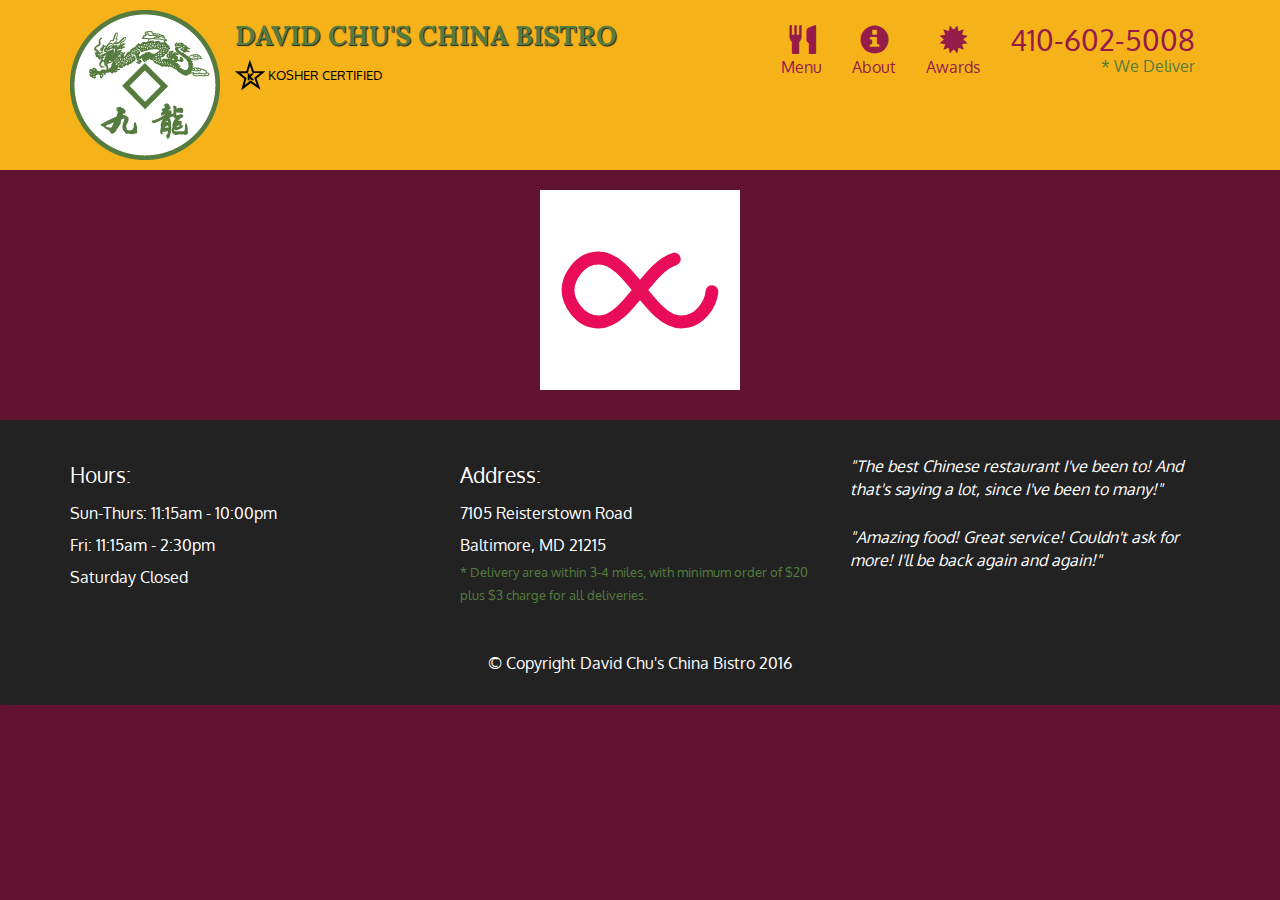
<file: Coursera Project/module5solution/index.html>
<!doctype html>
<html lang="en">
  <head>
    <meta charset="utf-8">
    <meta http-equiv="X-UA-Compatible" content="IE=edge">
    <meta name="viewport" content="width=device-width, initial-scale=1">
    <title>David Chu's China Bistro</title>
    <link rel="stylesheet" href="css/bootstrap.min.css">
    <link rel="stylesheet" href="css/styles.css">
    <link href='https://fonts.googleapis.com/css?family=Oxygen:400,300,700' rel='stylesheet' type='text/css'>
    <link href='https://fonts.googleapis.com/css?family=Lora' rel='stylesheet' type='text/css'>
  </head>
<body>
  <header>
    <nav id="header-nav" class="navbar navbar-default">
      <div class="container">
        <div class="navbar-header">
          <a href="index.html" class="pull-left visible-md visible-lg">
            <div id="logo-img" alt="Logo image"></div>
          </a>

          <div class="navbar-brand">
            <a href="index.html"><h1>David Chu's China Bistro</h1></a>
            <p>
              <img src="images/star-k-logo.png" alt="Kosher certification">
              <span>Kosher Certified</span>
            </p>
          </div>

          <button id="navbarToggle" type="button" class="navbar-toggle collapsed" data-toggle="collapse" data-target="#collapsable-nav" aria-expanded="false">
            <span class="sr-only">Toggle navigation</span>
            <span class="icon-bar"></span>
            <span class="icon-bar"></span>
            <span class="icon-bar"></span>
          </button>
        </div>
        
        <div id="collapsable-nav" class="collapse navbar-collapse">
           <ul id="nav-list" class="nav navbar-nav navbar-right">
            <li id="navHomeButton" class="visible-xs active">
              <a href="index.html">
                <span class="glyphicon glyphicon-home"></span> Home</a>
            </li>
            <li id="navMenuButton">
              <a href="#" onclick="$dc.loadMenuCategories();">
                <span class="glyphicon glyphicon-cutlery"></span><br class="hidden-xs"> Menu</a>
            </li>
            <li>
              <a href="#">
                <span class="glyphicon glyphicon-info-sign"></span><br class="hidden-xs"> About</a>
            </li>
            <li>
              <a href="#">
                <span class="glyphicon glyphicon-certificate"></span><br class="hidden-xs"> Awards</a>
            </li>
            <li id="phone" class="hidden-xs">
              <a href="tel:410-602-5008">
                <span>410-602-5008</span></a><div>* We Deliver</div>
            </li>
          </ul><!-- #nav-list -->
        </div><!-- .collapse .navbar-collapse -->
      </div><!-- .container -->
    </nav><!-- #header-nav -->
  </header>

  <div id="call-btn" class="visible-xs">
    <a class="btn" href="tel:410-602-5008">
    <span class="glyphicon glyphicon-earphone"></span>
    410-602-5008
    </a>
  </div>
  <div id="xs-deliver" class="text-center visible-xs">* We Deliver</div>

  <div id="main-content" class="container"></div>

  <footer class="panel-footer">
    <div class="container">
      <div class="row">
        <section id="hours" class="col-sm-4">
          <span>Hours:</span><br>
          Sun-Thurs: 11:15am - 10:00pm<br>
          Fri: 11:15am - 2:30pm<br>
          Saturday Closed
          <hr class="visible-xs">
        </section>
        <section id="address" class="col-sm-4">
          <span>Address:</span><br>
          7105 Reisterstown Road<br>
          Baltimore, MD 21215
          <p>* Delivery area within 3-4 miles, with minimum order of $20 plus $3 charge for all deliveries.</p>
          <hr class="visible-xs">
        </section>
        <section id="testimonials" class="col-sm-4">
          <p>"The best Chinese restaurant I've been to! And that's saying a lot, since I've been to many!"</p>
          <p>"Amazing food! Great service! Couldn't ask for more! I'll be back again and again!"</p>
        </section>
      </div>
      <div class="text-center">&copy; Copyright David Chu's China Bistro 2016</div>
    </div>
  </footer>

  <!-- jQuery (Bootstrap JS plugins depend on it) -->
  <script src="js/jquery-2.1.4.min.js"></script>
  <script src="js/bootstrap.min.js"></script>
  <script src="js/ajax-utils.js"></script>
  <script src="js/script.js"></script>
</body>
</html>
</file>
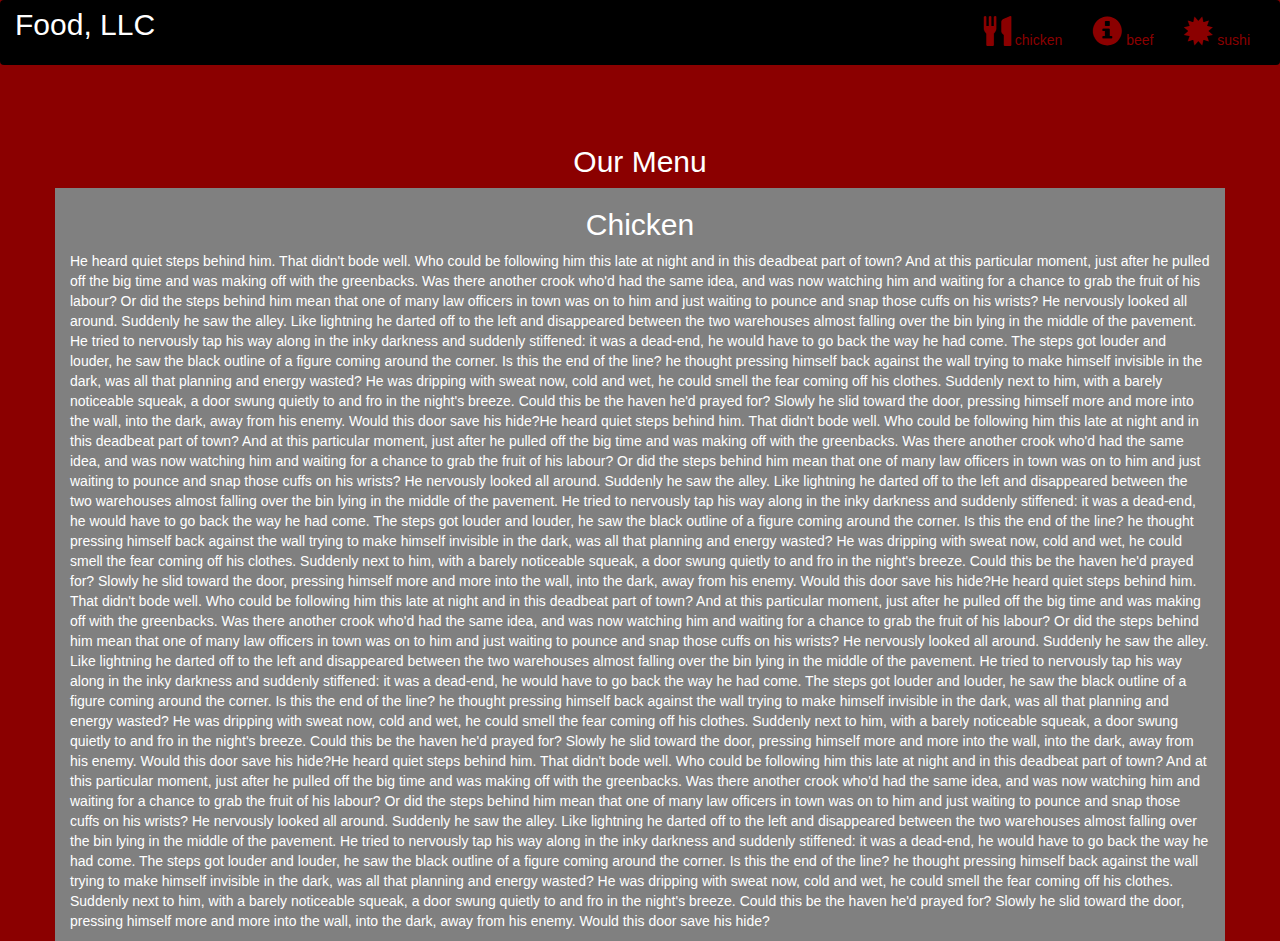
<file: Coursera Project/Solution3/index.html>
<!DOCTYPE html>
<html lang="en">
<head>
  <title>module3-solution</title>
  <meta charset="utf-8">
  <meta name="viewport" content="width=device-width, initial-scale=1">
  <link rel="stylesheet" href="https://maxcdn.bootstrapcdn.com/bootstrap/3.4.1/css/bootstrap.min.css">
  <link rel="stylesheet" type="text/css" href="css/style.css">
  <script src="https://ajax.googleapis.com/ajax/libs/jquery/3.5.1/jquery.min.js"></script>
  <script src="https://maxcdn.bootstrapcdn.com/bootstrap/3.4.1/js/bootstrap.min.js"></script>
</head>
<body>

<nav class="navbar navbar-inverse">
  <div class="container-fluid">
    <div class="navbar-header">
      <button type="button" class="navbar-toggle" data-toggle="collapse" data-target="#myNavbar">
        <span class="icon-bar"></span>
        <span class="icon-bar"></span>
        <span class="icon-bar"></span>                        
      </button>
      <a class="navbar-brand" href="#" >Food, LLC</a>
    </div>
    <div class="collapse navbar-collapse" id="myNavbar">
    
      <ul class="nav navbar-nav navbar-right" >
        <li style>
        <a href="#" > 
        <span class="glyphicon glyphicon-cutlery"></span> chicken</a>
        </li>
        <li>
        <a href="#" >
        <span class="glyphicon glyphicon-info-sign"></span> beef</a>
        </li>
        <li>
        <a href="#">
        <span class="glyphicon glyphicon-certificate"></span> sushi</a>
        </li>
      </ul>
    </div>
  </div>
</nav>
<br>
<br>  
<h1><p class="text-center">Our Menu</p></h1>


<div id="main-content" class="container">
  <div id="home-tiles" class="row">
      <div class="col-md-12 col-sm-12 col-xs-12">
            
            <p id="chickstory">
          <h2>Chicken</h2>
              He heard quiet steps behind him. That didn't bode well. Who could be following him this late at night and in this deadbeat part of town? And at this particular moment, just after he pulled off the big time and was making off with the greenbacks. Was there another crook who'd had the same idea, and was now watching him and waiting for a chance to grab the fruit of his labour? Or did the steps behind him mean that one of many law officers in town was on to him and just waiting to pounce and snap those cuffs on his wrists? He nervously looked all around. Suddenly he saw the alley. Like lightning he darted off to the left and disappeared between the two warehouses almost falling over the bin lying in the middle of the pavement. He tried to nervously tap his way along in the inky darkness and suddenly stiffened: it was a dead-end, he would have to go back the way he had come. The steps got louder and louder, he saw the black outline of a figure coming around the corner. Is this the end of the line? he thought pressing himself back against the wall trying to make himself invisible in the dark, was all that planning and energy wasted? He was dripping with sweat now, cold and wet, he could smell the fear coming off his clothes. Suddenly next to him, with a barely noticeable squeak, a door swung quietly to and fro in the night's breeze. Could this be the haven he'd prayed for? Slowly he slid toward the door, pressing himself more and more into the wall, into the dark, away from his enemy. Would this door save his hide?He heard quiet steps behind him. That didn't bode well. Who could be following him this late at night and in this deadbeat part of town? And at this particular moment, just after he pulled off the big time and was making off with the greenbacks. Was there another crook who'd had the same idea, and was now watching him and waiting for a chance to grab the fruit of his labour? Or did the steps behind him mean that one of many law officers in town was on to him and just waiting to pounce and snap those cuffs on his wrists? He nervously looked all around. Suddenly he saw the alley. Like lightning he darted off to the left and disappeared between the two warehouses almost falling over the bin lying in the middle of the pavement. He tried to nervously tap his way along in the inky darkness and suddenly stiffened: it was a dead-end, he would have to go back the way he had come. The steps got louder and louder, he saw the black outline of a figure coming around the corner. Is this the end of the line? he thought pressing himself back against the wall trying to make himself invisible in the dark, was all that planning and energy wasted? He was dripping with sweat now, cold and wet, he could smell the fear coming off his clothes. Suddenly next to him, with a barely noticeable squeak, a door swung quietly to and fro in the night's breeze. Could this be the haven he'd prayed for? Slowly he slid toward the door, pressing himself more and more into the wall, into the dark, away from his enemy. Would this door save his hide?He heard quiet steps behind him. That didn't bode well. Who could be following him this late at night and in this deadbeat part of town? And at this particular moment, just after he pulled off the big time and was making off with the greenbacks. Was there another crook who'd had the same idea, and was now watching him and waiting for a chance to grab the fruit of his labour? Or did the steps behind him mean that one of many law officers in town was on to him and just waiting to pounce and snap those cuffs on his wrists? He nervously looked all around. Suddenly he saw the alley. Like lightning he darted off to the left and disappeared between the two warehouses almost falling over the bin lying in the middle of the pavement. He tried to nervously tap his way along in the inky darkness and suddenly stiffened: it was a dead-end, he would have to go back the way he had come. The steps got louder and louder, he saw the black outline of a figure coming around the corner. Is this the end of the line? he thought pressing himself back against the wall trying to make himself invisible in the dark, was all that planning and energy wasted? He was dripping with sweat now, cold and wet, he could smell the fear coming off his clothes. Suddenly next to him, with a barely noticeable squeak, a door swung quietly to and fro in the night's breeze. Could this be the haven he'd prayed for? Slowly he slid toward the door, pressing himself more and more into the wall, into the dark, away from his enemy. Would this door save his hide?He heard quiet steps behind him. That didn't bode well. Who could be following him this late at night and in this deadbeat part of town? And at this particular moment, just after he pulled off the big time and was making off with the greenbacks. Was there another crook who'd had the same idea, and was now watching him and waiting for a chance to grab the fruit of his labour? Or did the steps behind him mean that one of many law officers in town was on to him and just waiting to pounce and snap those cuffs on his wrists? He nervously looked all around. Suddenly he saw the alley. Like lightning he darted off to the left and disappeared between the two warehouses almost falling over the bin lying in the middle of the pavement. He tried to nervously tap his way along in the inky darkness and suddenly stiffened: it was a dead-end, he would have to go back the way he had come. The steps got louder and louder, he saw the black outline of a figure coming around the corner. Is this the end of the line? he thought pressing himself back against the wall trying to make himself invisible in the dark, was all that planning and energy wasted? He was dripping with sweat now, cold and wet, he could smell the fear coming off his clothes. Suddenly next to him, with a barely noticeable squeak, a door swung quietly to and fro in the night's breeze. Could this be the haven he'd prayed for? Slowly he slid toward the door, pressing himself more and more into the wall, into the dark, away from his enemy. Would this door save his hide?
            </p>
      </div>
    </div>
</div>

</body>
</html>
</file>
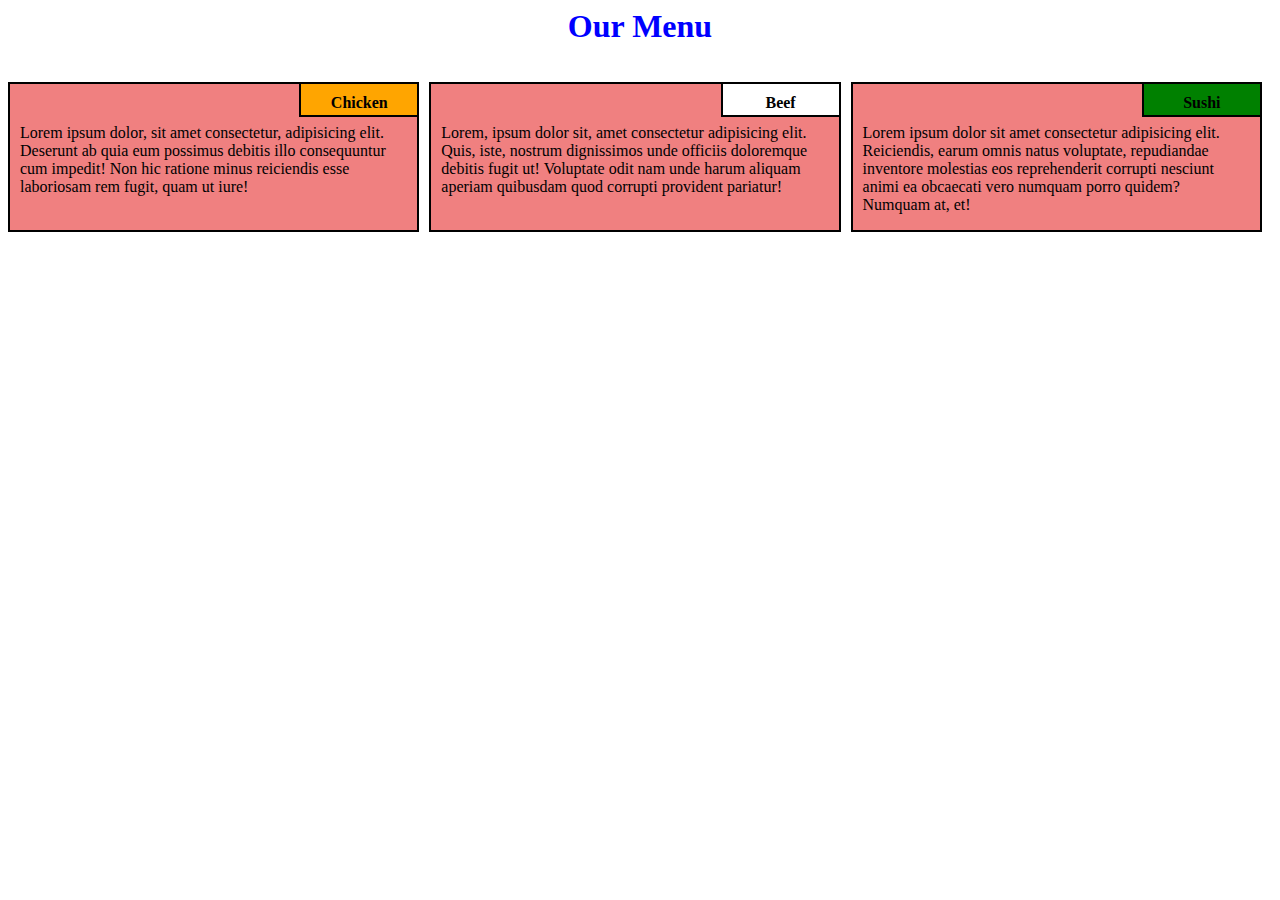
<file: Coursera Project/style 4/index.html>
<html>

<head>
    <title>Responsive Layout</title>
    <link rel="stylesheet" href="css/styles.css">
</head>

<body>
    <div class="row">
        <h1>Our Menu</h1>
        <div class="col-lg-4 col-md-6 col-sm-12" id="container">
            <p>Lorem ipsum dolor, sit amet consectetur, adipisicing elit. Deserunt ab quia eum possimus debitis illo
                consequuntur cum impedit! Non hic ratione minus reiciendis esse laboriosam rem fugit, quam ut iure!</p>
            <p id="p1">Chicken</p>

        </div>



        <div class="col-lg-4 col-md-6 col-sm-12" id="container">
            <p>Lorem, ipsum dolor sit, amet consectetur adipisicing elit. Quis, iste, nostrum dignissimos unde officiis
                doloremque debitis fugit ut! Voluptate odit nam unde harum aliquam aperiam quibusdam quod corrupti
                provident pariatur!</p>

            <p id="p2">Beef</p>

        </div>

        <div class="col-lg-4 col-md-12 col-sm-12" id="container">
            <p>Lorem ipsum dolor sit amet consectetur adipisicing elit. Reiciendis, earum omnis natus voluptate,
                repudiandae inventore molestias eos reprehenderit corrupti nesciunt animi ea obcaecati vero numquam
                porro quidem? Numquam at, et!</p>

            <p id="p3">Sushi</p>

        </div>

    </div>

</body>

</html>
</file>
<file: Coursera Project/module5solution/css/styles.css>
body {
  font-size: 16px;
  color: #fff;
  background-color: #61122f;
  font-family: 'Oxygen', sans-serif;
}

/** HEADER **/
#header-nav {
  background-color: #f6b319;
  border-radius: 0;
  border: 0;
}

#logo-img {
  background: url('../images/restaurant-logo_large.png') no-repeat;
  width: 150px;
  height: 150px;
  margin: 10px 15px 10px 0;
}

.navbar-brand {
  padding-top: 25px;
}
.navbar-brand h1 { /* Restaurant name */
  font-family: 'Lora', serif;
  color: #557c3e;
  font-size: 1.5em;
  text-transform: uppercase;
  font-weight: bold;
  text-shadow: 1px 1px 1px #222;
  margin-top: 0;
  margin-bottom: 0;
  line-height: .75;
}
.navbar-brand a:hover, .navbar-brand a:focus {
  text-decoration: none;
}
.navbar-brand p { /* Kosher cert */
  color: #000;
  text-transform: uppercase;
  font-size: .7em;
  margin-top: 15px;
}
.navbar-brand p span { /* Star-K */
  vertical-align: middle;
}

#nav-list {
  margin-top: 10px;
}
#nav-list a {
  color: #951C49;
  text-align: center;
}
#nav-list a:hover {
  background: #E7E7E7;
}
#nav-list a span {
  font-size: 1.8em;
}

#phone {
  margin-top: 5px;
}
#phone a { /* Phone number */
  text-align: right;
  padding-bottom: 0;
}
#phone div { /* We Deliver */
  color: #557c3e;
  text-align: right;
  padding-right: 15px;
}

.navbar-header button.navbar-toggle, .navbar-header .icon-bar {
  border: 1px solid #61122f;
}
.navbar-header button.navbar-toggle {
  clear: both;
  margin-top: -30px;
}
/* END HEADER */

/* FOOTER */
.panel-footer {
  margin-top: 30px;
  padding-top: 35px;
  padding-bottom: 30px;
  background-color: #222;
  border-top: 0;
}
.panel-footer div.row {
  margin-bottom: 35px;
}
#hours, #address {
  line-height: 2;
}
#hours > span, #address > span {
  font-size: 1.3em;
}
#address p {
  color: #557c3e;
  font-size: .8em;
  line-height: 1.8;
}
#testimonials {
  font-style: italic;
}
#testimonials p:nth-child(2) {
  margin-top: 25px;
}
/* END FOOTER */



/* HOME PAGE */
.container .jumbotron {
  box-shadow: 0 0 50px #3F0C1F;
  border: 2px solid #3F0C1F;
}

#menu-tile, #specials-tile, #map-tile {
  height: 250px;
  width: 100%;
  margin-bottom: 15px;
  position: relative;
  border: 2px solid #3F0C1F;
  overflow: hidden;
}
#menu-tile:hover, #specials-tile:hover, #map-tile:hover {
  box-shadow: 0 1px 5px 1px #cccccc;
}
#menu-tile {
  background: url('../images/menu-tile.jpg') no-repeat;
  background-position: center;
}
#specials-tile {
  background: url('../images/specials-tile.jpg') no-repeat;
  background-position: center;
}
#menu-tile span, #specials-tile span, #map-tile span {
  position: absolute;
  bottom: 0;
  right: 0;
  width: 100%;
  text-align: center;
  font-size: 1.6em;
  text-transform: uppercase;
  background-color: #000;
  color: #fff;
  opacity: .8;
}
/* END HOME PAGE */

/* MENU CATEGORIES PAGE */
.category-tile { 
  position: relative;
  border: 2px solid #3F0C1F;
  overflow: hidden;
  width: 200px;
  height: 200px;
  margin: 0 auto 15px;
}
.category-tile span {
  position: absolute;
  bottom: 0;
  right: 0;
  width: 100%;
  text-align: center;
  font-size: 1.2em;
  text-transform: uppercase;
  background-color: #000;
  color: #fff;
  opacity: .8;
}
.category-tile:hover {
  box-shadow: 0 1px 5px 1px #cccccc;
}

#menu-categories-title + div {
  margin-bottom: 50px;
}
/* END MENU CATEGORIES PAGE */

/* SINGLE CATEGORY PAGE */
.menu-item-tile {
  margin-bottom: 25px;
}
.menu-item-tile hr {
  width: 80%;
}
.menu-item-tile .menu-item-price {
  font-size: 1.1em;
  text-align: right;
  margin-top: -15px;
  margin-right: -15px;
}
.menu-item-tile .menu-item-price span {
  font-size: .6em;
}
.menu-item-photo {
  position: relative;
  border: 2px solid #3F0C1F; 
  overflow: hidden;
  padding: 0;
  margin-right: -15px;
  margin-left: auto;
  margin-bottom: 20px;
  max-width: 250px;
}
.menu-item-photo div {
  position: absolute;
  bottom: 0;
  right: 0;
  width: 80px;
  background-color: #557c3e;
  text-align: center;
}
.menu-item-description {
  padding-right: 30px;
}
h3.menu-item-title {
  margin: 0 0 10px;
}
.menu-item-details {
  font-size: .9em;
  font-style: italic;
}
/* END SINGLE CATEGORY PAGE */


/********** Large devices only **********/
@media (min-width: 1200px) {
  .container .jumbotron {
    background: url('../images/jumbotron_1200.jpg') no-repeat;
    height: 675px;
  }
}

/********** Medium devices only **********/
@media (min-width: 992px) and (max-width: 1199px) {
  /* Header */
  #logo-img {
    background: url('../images/restaurant-logo_medium.png') no-repeat;
    width: 100px;
    height: 100px;
    margin: 5px 5px 5px 0;
  }
  /* End Header */

  /* Home Page */
  .container .jumbotron {
    background: url('../images/jumbotron_992.jpg') no-repeat;
    height: 558px;
  }
  /* End Home Page */
}

/********** Small devices only **********/
@media (min-width: 768px) and (max-width: 991px) {
  /* Home Page */
  .container .jumbotron {
    background: url('../images/jumbotron_768.jpg') no-repeat;
    height: 432px;
  }
  /* End Home Page */
}

/********** Extra small devices only **********/
@media (max-width: 767px) {
  /* Header */
  .navbar-brand {
    padding-top: 10px;
    height: 80px;
  }
  .navbar-brand h1 { /* Restaurant name */
    padding-top: 10px;
    font-size: 5vw; /* 1vw = 1% of viewport width */
  }
  .navbar-brand p { /* Kosher cert */
    font-size: .6em;
    margin-top: 12px;
  }
  .navbar-brand p img { /* Star-K */
    height: 20px;
  }

  #collapsable-nav a { /* Collapsed nav menu text */
    font-size: 1.2em;
  }
  #collapsable-nav a span { /* Collapsed nav menu glyph */
    font-size: 1em;
    margin-right: 5px;
  }

  #call-btn > a {
    font-size: 1.5em;
    display: block;
    margin: 0 20px;
    padding: 10px;
    border: 2px solid #fff;
    background-color: #f6b319;
    color: #951c49;
  }
  #xs-deliver {
    margin-top: 5px;
    font-size: .7em;
    letter-spacing: .1em;
    text-transform: uppercase;
  }
  /* End Header */

  /* Footer */
  .panel-footer section {
    margin-bottom: 30px;
    text-align: center;
  }
  .panel-footer section:nth-child(3) {
    margin-bottom: 0; /* margin already exists on the whole row */
  }
  .panel-footer section hr {
    width: 50%;
  }
  /* End Footer */

  /* Home Page */
  .container .jumbotron {
    margin-top: 30px;
    padding: 0;
  }
  #menu-tile, #specials-tile {
    width: 360px;
    margin: 0 auto 15px;
  }

  .menu-item-photo {
    margin-right: auto;
  }
  .menu-item-tile .menu-item-price {
    text-align: center;
  }
  .menu-item-description {
    text-align: center;;
  }
}


/********** Super extra small devices Only :-) (e.g., iPhone 4) **********/
@media (max-width: 479px) {
  /* Header */
  .navbar-brand h1 { /* Restaurant name */
    padding-top: 5px;
    font-size: 6vw;
  }
  /* End Header */
  
  /* Home page */
  #menu-tile, #specials-tile {
    width: 280px;
    margin: 0 auto 15px;
  }

  .col-xxs-12 {
    position: relative;
    min-height: 1px;
    padding-right: 15px;
    padding-left: 15px;
    float: left;
    width: 100%;
  }
}
</file>
<file: Coursera Project/Solution3/css/style.css>
*{
	margin: 0;
	padding: 0;
	
}
.navbar{

border: none;
background-color: black;
color: #61122F;
}
body{
	background-color: darkred;
	color: white;
}
.glyphicon{
	font-size: 30px;
	color: darkred; 
}

.center{
	width: 90%;
	background-color: grey;

}
.container
{
	background-color: grey;
}
.text-center{
	font-size: 30px;
}

h2{
	text-align: center;
}
#myNavbar ul li a {
	color: darkred;
}
.navbar-brand{
font-size: 30px;	
}
</file>
<file: Coursera Project/style 4/css/styles.css>
*{
    box-sizing: border-box;
  }
  
  h1{
    text-align: center;
    color: blue;
  }
  
  p {
    background-color: lightcoral;
    border: 2px solid black;
    height: 150px;
    margin-right: 10px;
    padding: 40px 10px 5px 10px;
    overflow: hidden;
    font-style: unset;
  }
  
  
  #container {
    position: relative;
    
  }
  
  #p1 {
    background-color: orange;
    position: absolute;
    top: 0;
    right: 0;
    font-weight: bold;
    height: 35px;
    width: 120px;
    padding: 10px;
    text-align: center;
    font-family: cursive;
  
  }
  #p2 {
    background-color: white;
    color: black;
    position: absolute;
    top: 0;
    right: 0;
    font-weight: bold;
    height: 35px;
    width: 120px;
    padding: 10px;
    text-align: center;
    font-family: cursive;
  
  }
  #p3 {
   background-color: green;
    position: absolute;
    top: 0;
    right: 0;
    font-weight: bold;
    height: 35px;
    width: 120px;
    padding: 10px;
    text-align: center;
    font-family: cursive;
  
  }
  
  
  .row {
    width: 100%;
  
  }
  
  
  /********** Large devices only **********/
  @media (min-width: 992px) {
    .col-lg-1, .col-lg-2, .col-lg-3, .col-lg-4, .col-lg-5, .col-lg-6, .col-lg-7, .col-lg-8, .col-lg-9, .col-lg-10, .col-lg-11, .col-lg-12 {
      float: left;
    }
    .col-lg-1 {
      width: 8.33%;
    }
    .col-lg-2 {
      width: 16.66%;
    }
    .col-lg-3 {
      width: 25%;
    }
    .col-lg-4 {
      width: 33.33%;
    
    }
    .col-lg-5 {
      width: 41.66%;
    }
    .col-lg-6 {
      width: 50%;
    }
    .col-lg-7 {
      width: 58.33%;
    }
    .col-lg-8 {
      width: 66.66%;
    }
    .col-lg-9 {
      width: 74.99%;
    }
    .col-lg-10 {
      width: 83.33%;
    }
    .col-lg-11 {
      width: 91.66%;
    }
    .col-lg-12 {
      width: 100%;
    }
  
    
  }
  
  /********** Medium devices only **********/
  @media (min-width: 768px) and (max-width: 991px) {
    .col-md-1, .col-md-2, .col-md-3, .col-md-4, .col-md-5, .col-md-6, .col-md-7, .col-md-8, .col-md-9, .col-md-10, .col-md-11, .col-md-12 {
      float: left;
     
    }
    .col-md-1 {
      width: 8.33%;
    }
    .col-md-2 {
      width: 16.66%;
    }
    .col-md-3 {
      width: 25%;
    }
    .col-md-4 {
      width: 33.33%;
    }
    .col-md-5 {
      width: 41.66%;
    }
    .col-md-6 {
      width: 50%;
    }
    .col-md-7 {
      width: 58.33%;
    }
    .col-md-8 {
      width: 66.66%;
    }
    .col-md-9 {
      width: 74.99%;
    }
    .col-md-10 {
      width: 83.33%;
    }
    .col-md-11 {
      width: 91.66%;
    }
    .col-md-12 {
      width: 100%;
    }
  }
  
  /********** Mobile only **********/
  @media (max-width: 767px) {
    .col-sm-1, .col-sm-2, .col-sm-3, .col-sm-4, .col-sm-5, .col-sm-6, .col-sm-7, .col-sm-8, .col-sm-9, .col-sm-10, .col-sm-11, .col-sm-12 {
      float: left;
    }
    .col-sm-1 {
      width: 8.33%;
    }
    .col-sm-2 {
      width: 16.66%;
    }
    .col-sm-3 {
      width: 25%;
    }
    .col-sm-4 {
      width: 33.33%;
    
    }
    .col-sm-5 {
      width: 41.66%;
    }
    .col-sm-6 {
      width: 50%;
    }
    .col-sm-7 {
      width: 58.33%;
    }
    .col-sm-8 {
      width: 66.66%;
    }
    .col-sm-9 {
      width: 74.99%;
    }
    .col-sm-10 {
      width: 83.33%;
    }
    .col-sm-11 {
      width: 91.66%;
    }
    .col-sm-12 {
      width: 100%;
    }
  
    
  }
</file>
